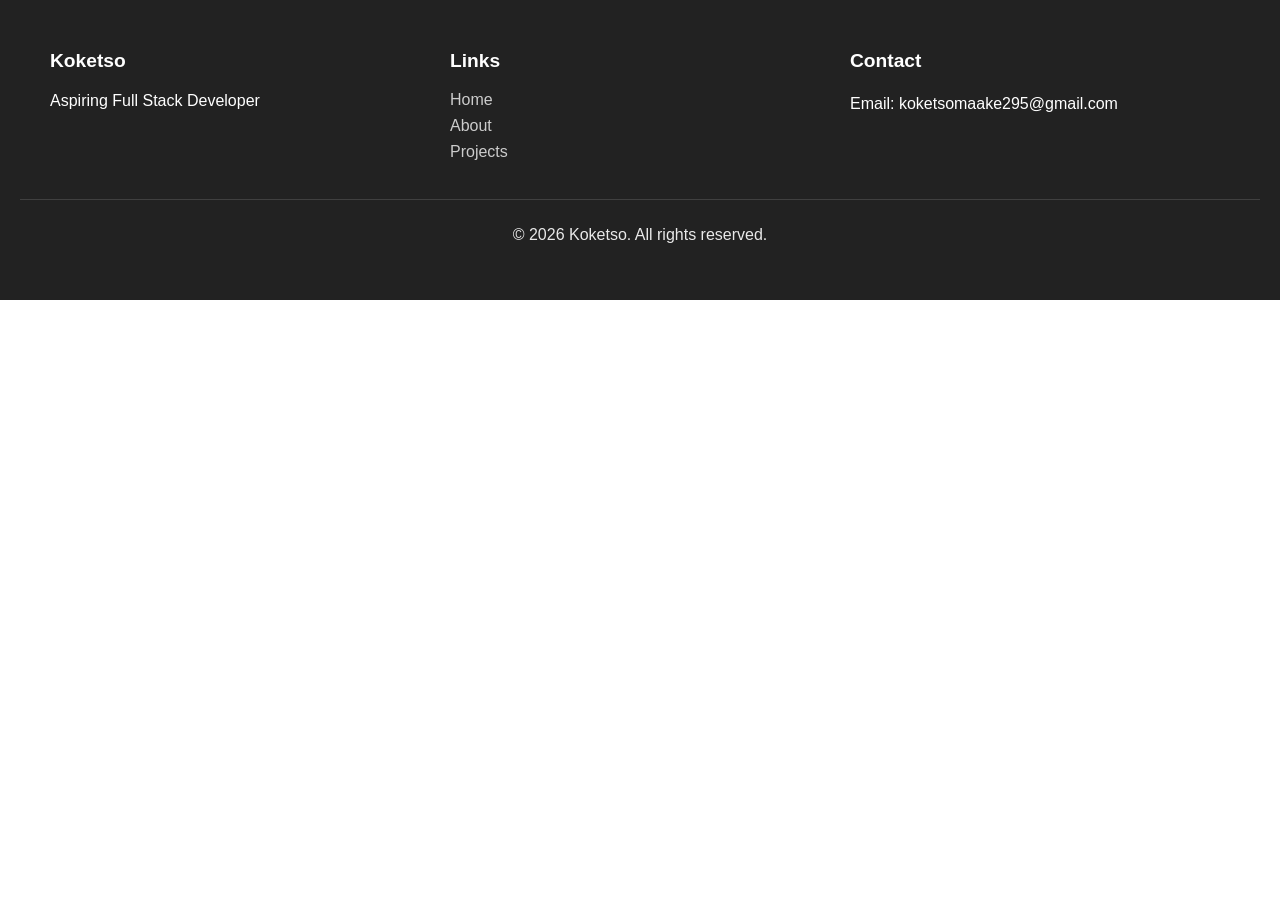
<file: components/index.html>
<!DOCTYPE html>
<html lang="en">
<head>
  <meta charset="UTF-8">
  <title>Footer Component</title>
  <link rel="stylesheet" href="style.css">
</head>
<body>

<footer class="footer">
  <div class="footer-container">
    
    <div class="footer-section">
      <h2>Koketso</h2>
      <p>Aspiring Full Stack Developer</p>
    </div>

    <div class="footer-section">
      <h3>Links</h3>
      <ul>
        <li><a href="#">Home</a></li>
        <li><a href="#">About</a></li>
        <li><a href="#">Projects</a></li>
      </ul>
    </div>

    <div class="footer-section">
      <h3>Contact</h3>
      <p>Email: koketsomaake295@gmail.com</p>
    </div>

  </div>

  <div class="footer-bottom">
    <p>© 2026 Koketso. All rights reserved.</p>
  </div>
</footer>

</body>
</html>
</file>
<file: components/style.css>
body {
  margin: 0;
  font-family: Arial, sans-serif;
}

/* Footer main styling - Professional dark background */
.footer {
  background: #222;
  color: white;
  padding: 40px 20px;
}

/* Container layout using Flexbox - Makes it responsive */
.footer-container {
  display: flex;
  justify-content: space-between;
  flex-wrap: wrap; /* Moves sections to next line on small screens */
  max-width: 1200px;
  margin: 0 auto;
}

/* Each section - Proper spacing */
.footer-section {
  margin: 10px;
  flex: 1;
  min-width: 200px;
}

.footer-section h2,
.footer-section h3 {
  margin-top: 0;
  font-size: 1.2rem;
}

.footer-section p {
  margin: 5px 0;
  line-height: 1.6;
}

/* Links - Interactivity with hover effect */
.footer-section ul {
  list-style: none;
  padding: 0;
  margin: 0;
}

.footer-section li {
  margin: 8px 0;
}

.footer-section a {
  color: #ccc;
  text-decoration: none;
  transition: color 0.3s ease; /* Smooth hover transition */
}

.footer-section a:hover {
  color: white; /* Interactivity - Changes color on hover */
}

/* Bottom area - Clean separation with border */
.footer-bottom {
  text-align: center;
  margin-top: 20px;
  border-top: 1px solid #444; /* Clean separation line */
  padding-top: 10px;
  opacity: 0.9;
}

/* Mobile responsiveness */
@media (max-width: 768px) {
  .footer-container {
    flex-direction: column;
  }

  .footer-section {
    margin: 15px 0;
  }

  .footer {
    padding: 30px 15px;
  }
}
</file>
